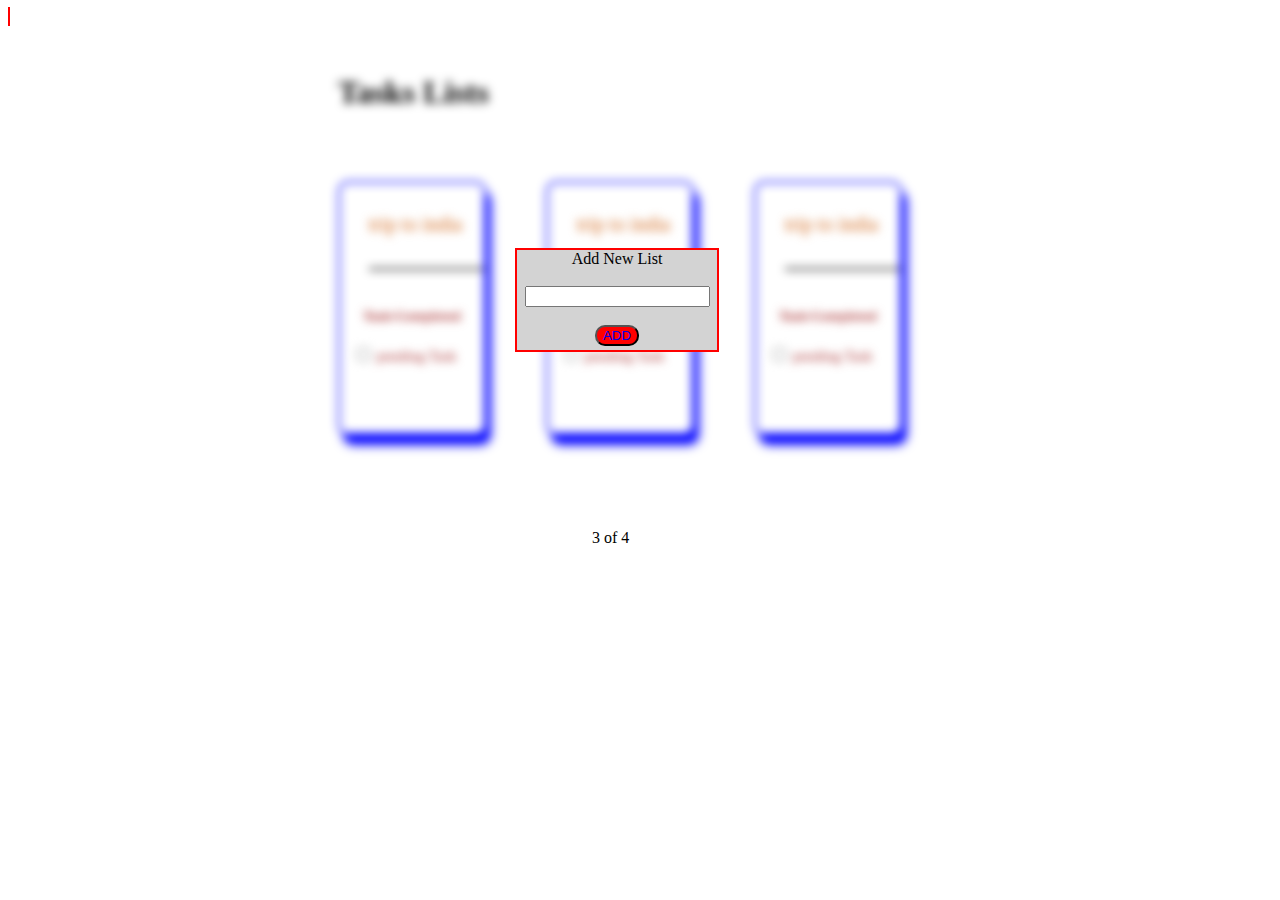
<file: index2.html>
<!DOCTYPE html>
<html lang="en">
<head>
    <meta charset="UTF-8">
    <meta http-equiv="X-UA-Compatible" content="IE=edge">
    <meta name="viewport" content="width=device-width, initial-scale=1.0">
    <title>Document</title>
    <link rel="stylesheet" href="style.css">
    <link rel="stylesheet" href="https://cdnjs.cloudflare.com/ajax/libs/font-awesome/6.0.0-beta2/css/all.min.css" integrity="sha512-YWzhKL2whUzgiheMoBFwW8CKV4qpHQAEuvilg9FAn5VJUDwKZZxkJNuGM4XkWuk94WCrrwslk8yWNGmY1EduTA==" crossorigin="anonymous" referrerpolicy="no-referrer" />
</head>
<body>
 <div class="bgblurr1">
    <div class="bgblurr">
        <div class="header">
            <div class="heading"><h1>Tasks Lists</h1></div>
            <!-- <div class="addlist"> <a href="./index1.html" style="
                text-decoration: none"> <i class="fa fa-plus-circle" aria-hidden="true"></i> add list</a></div> -->
        </div>
        <br> <br>
        <div class="container">
            <div class="card">
                <div class="class1"><p>trip to india</p></div>
                <div class="class2">Task Completed</div>
                <div class="class3">
                    <form action="">
                        <input type="checkbox" name="too">
                        <label for="too">pending Task</label>
                    </form> </div>
             </div>
        
             <div class="card">
                    <div class="class1"><p>trip to india</p></div>
                    <div class="class2">Task Completed</div>
                    <div class="class3">
                        <form action="">
                            <input type="checkbox" name="too">
                            <label for="too">pending Task</label>
                        </form>
                    </div>
             </div>
        
            <div class="card">
                <div class="class1"><p>trip to india</p></div>
                <div class="class2">Task Completed</div>
                <div class="class3">
                    <form action="">
                        <input type="checkbox" name="too">
                        <label for="too">pending Task</label>
                    </form>
                </div>
    
           </div>
        </div>      
    </div>

    <div class="popup">
        <form action="">
            <label for="addnew">Add New List</label> <br> <br>
            <input type="text" name="addnew"> <br> <br>
            <button class="btn"> <a href="./index3.html" style="text-decoration: none;">ADD</a></button>
        </form>
    </div>      
</div>   
<div class="footer2">
    <a href="#"><i class="fas fa-backward"></i></a> 3 of 4
   <a href="#"> <i class="fas fa-forward"></i></a>
</div>
</body>
</html>
</file>
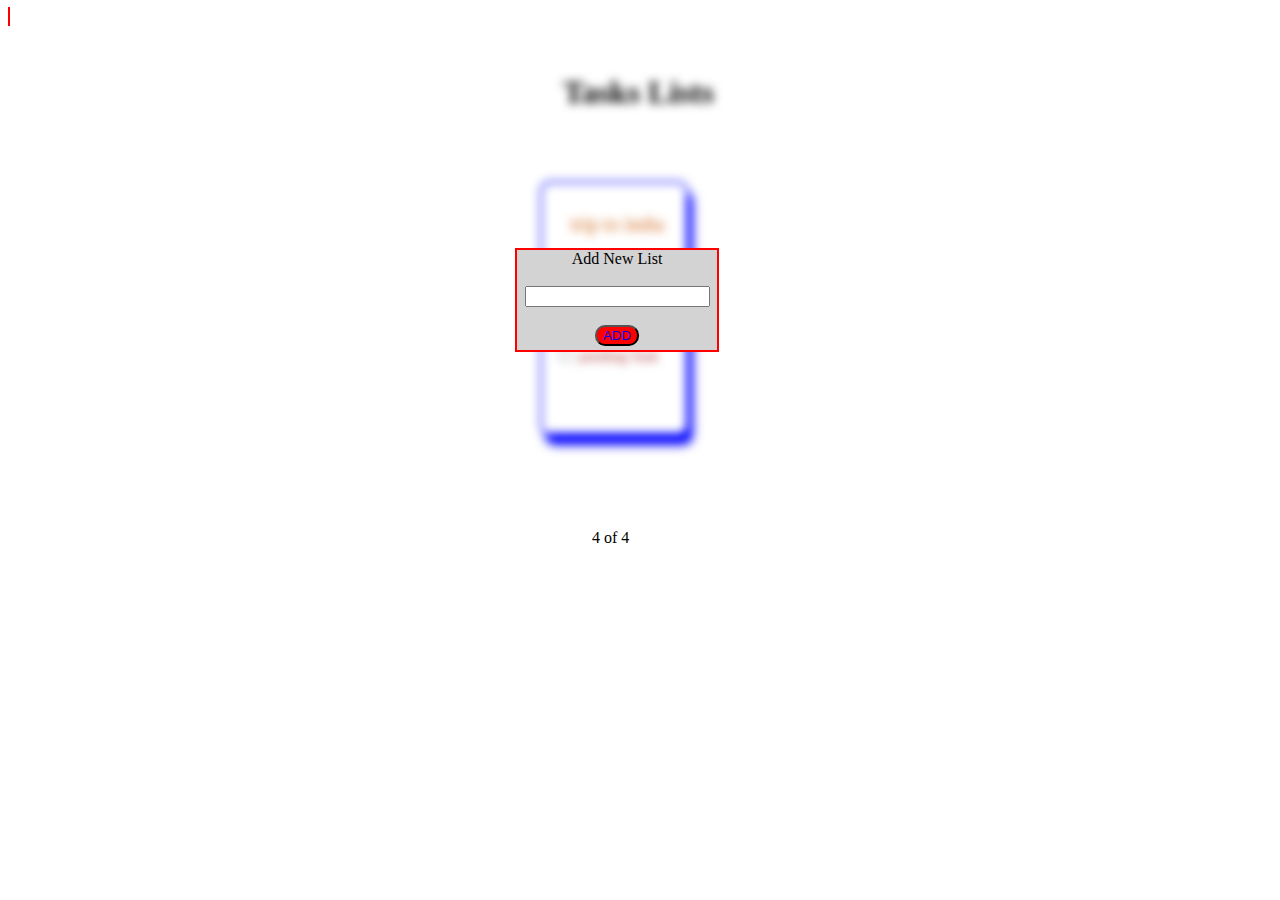
<file: index3.html>
<!DOCTYPE html>
<html lang="en">
<head>
    <meta charset="UTF-8">
    <meta http-equiv="X-UA-Compatible" content="IE=edge">
    <meta name="viewport" content="width=device-width, initial-scale=1.0">
    <title>Document</title>
    <link rel="stylesheet" href="style.css">
    <link rel="stylesheet" href="https://cdnjs.cloudflare.com/ajax/libs/font-awesome/6.0.0-beta2/css/all.min.css" integrity="sha512-YWzhKL2whUzgiheMoBFwW8CKV4qpHQAEuvilg9FAn5VJUDwKZZxkJNuGM4XkWuk94WCrrwslk8yWNGmY1EduTA==" crossorigin="anonymous" referrerpolicy="no-referrer" />
</head>
<body>
    <div class="bgblurr1">
        <div class="bgblurr">
            <div class="header">
                <div class="heading" style="margin-left: 225px"><h1>Tasks Lists</h1></div>
            </div>
            <br> <br>
            <div class="container">
                <div class="cardnone">
                    <div class="class1"><p>trip to india</p></div>
                    <div class="class2">Task Completed</div>
                    <div class="class3">
                        <form action="">
                            <input type="checkbox" name="too">
                            <label for="too">pending Task</label>
                        </form> </div>
                 </div>
            
                 <div class="card" style="margin-left: 232px">
                        <div class="class1"><p>trip to india</p></div>
                        <div class="class2">Task Completed</div>
                        <div class="class3">
                            <form action="">
                                <input type="checkbox" name="too">
                                <label for="too">pending Task</label>
                            </form>
                        </div>
                 </div>
            
                <div class="cardnone">
                    <div class="class1"><p>trip to india</p></div>
                    <div class="class2">Task Completed</div>
                    <div class="class3">
                        <form action="">
                            <input type="checkbox" name="too">
                            <label for="too">pending Task</label>
                        </form>
                    </div>
                   
               </div>
            </div>      
        </div>
    
        <div class="popup">
            <form action="">
                <label for="addnew">Add New List</label> <br> <br>
                <input type="text" name="addnew"> <br> <br>
                <button class="btn"> <a href="./index.html" style="text-decoration: none;">ADD</a></button>
            </form>
        </div>        
    </div>  
    
    <div class="footer3">
        <a href="#"><i class="fas fa-backward"></i></a> 4 of 4
        <a href="#"><i class="fas fa-forward"></i></a>
    </div>
</body>
</html>
</file>
<file: style.css>
.header{
    display:inline-flex;
    margin-top: 45px;
    margin-left: 330px;
    
}
.task{
    font-size: 1.6rem;
    margin-top: -29px;
}

.addlist{
    margin-top: 27px;
    margin-left: 264px;
    color: lightgray;
    font-size: 2rem
}
.addlist1{
    margin-top: 210px;
    margin-right: 15px;
    float: right;
}


.container{
    display: inline-flex;
    height: 300px;
    width: 60%;
    margin-left: 300px;
}
/* container responsive */
@media (max-width: 841px){
    .container{
        display: block;
        height: 100px;
        width: 60%;
        margin: auto;
          }
          .header{
            display:block;
            /* margin: auto; */
            text-align: center;
            margin-left: -168px;        
                  }
          .addlist{
           margin: auto;   
                  }
            .class1{
                font-size: 10px;
                width: 50%;
            }  
}
.plusin{
    float: right;
    margin-top: 215px;
    margin-right: 3px;
    font-size: 1.9rem
}
.card{
    margin:30px;
    border: 2px solid blue;
    height: 250px;
    width: 20%;
    position: relative;
    border-radius: 10px;
    box-shadow: 5px 10px 5px  blue;

}
h2{
    margin-left: 300px;
}
.card2{
    margin:30px;
    border: 2px solid blue;
    height: 250px;
    width: 20%;
    position: relative;
    border-radius: 10px;
    box-shadow: 5px 10px 5px  blue;
    margin-left: 300px;
    /* margin-top: 150px; */
}
.class1{
    position: absolute;
    top: 10px;
    right: 0px;
    font-size: 20px;
    width: 80%;
    text-align: left;
    height: 30%;
    color: chocolate;
    border-bottom: 2px solid black;
}

.class2{
    height: 30%;
    width: 100%;
    font-size: 15px;
    color: brown;
    position: absolute;
    top: 50%;
    text-decoration: line-through;
    text-align: center;
}
.class3{
    height: 30%;
    width: 90%;
    font-size: 15px;
    color: brown;
    position: absolute;
    top: 65%;
    text-align: center;
}

.nextback{
    display:inline-flex ;
}

.bgblurr1{
    border: 1px solid red;
    display: inline;
    /* position: absolute;
    margin: 100px; */
}
.bgblurr{
   filter:blur(5px); 
   position: absolute;
   width: 1200px;
}


.popup{
    border: 2px solid red;
    width: 200px;
    height: 100px;
    text-align: center;
    background-color: lightgray;
    position: absolute;
    margin-top: 240px;
    margin-left: 507px
}


.btn{
    background-color: red;
    border-radius: 10px;
}

.footer{
    margin-left: 600px;
    margin-top: 188px;
}
.footer1{
    margin-left: 400px;
    margin-top: 188px;
}

.footer2{
    margin-left: 584px;
    margin-top: 503px;
}

.footer3{
    margin-left: 584px;
    margin-top: 503px;
}

.cardnone{
    display: none;
}
</file>
